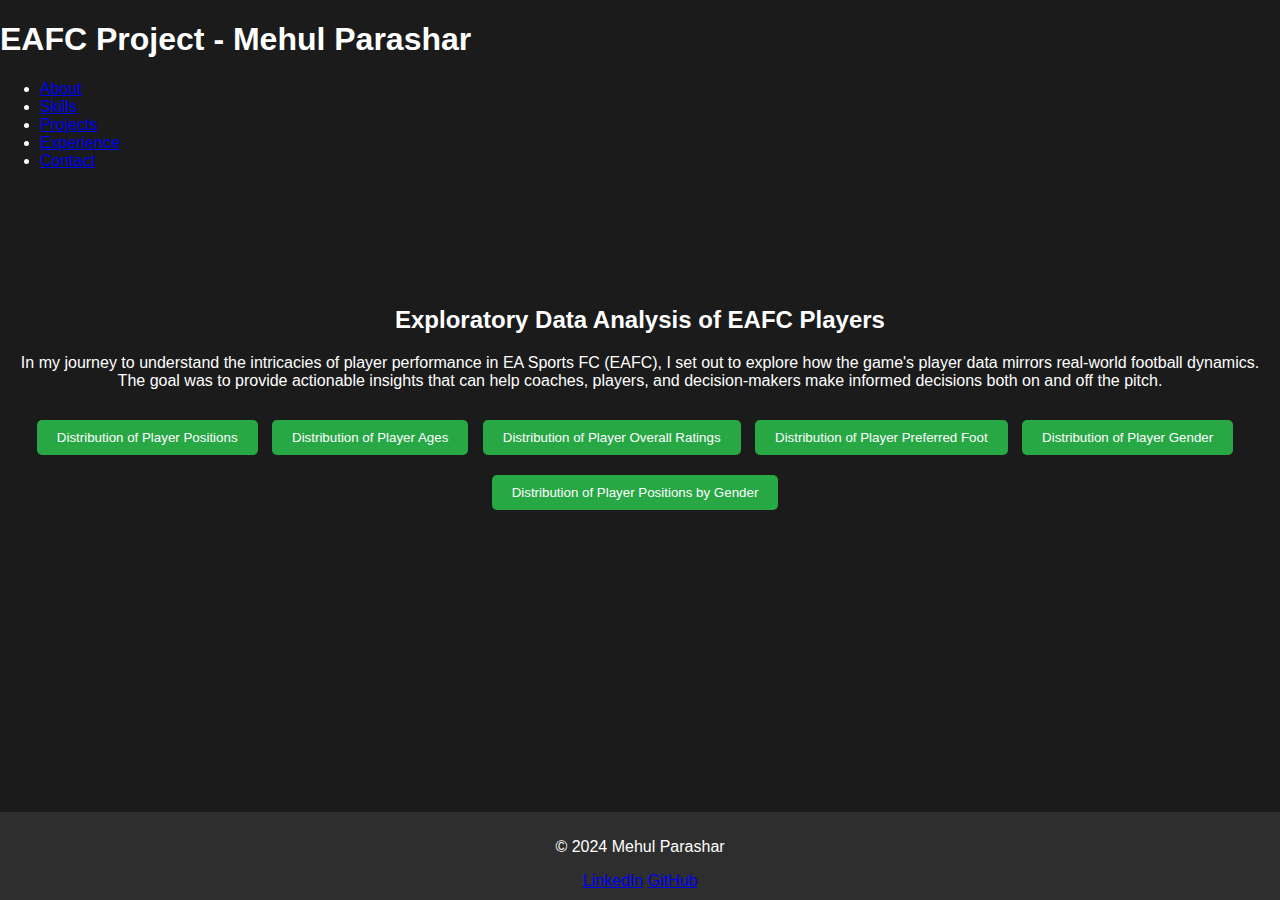
<file: eafc.html>
<!DOCTYPE html>
<html lang="en">
<head>
    <meta charset="UTF-8">
    <meta name="viewport" content="width=device-width, initial-scale=1.0">
    <title>EAFC Project - Mehul Parashar</title>
    <link rel="stylesheet" href="styles.css">
    <script src="https://d3js.org/d3.v7.min.js"></script>
    <style>
        img {
            border-radius: 10px;
        }
        .hidden {
            display: none;
        }
        .visualization {
            margin: 20px 0;
        }
        .buttons {
            margin: 20px 0;
        }
        .button {
            padding: 10px 20px;
            margin: 10px 10px 10px 0; /* Add margin for spacing */
            background-color: #28a745;
            color: white;
            border: none;
            border-radius: 5px;
            cursor: pointer;
        }
        .button:hover {
            background-color: #218838;
        }
        .visualization svg {
            width: 100%;
            height: auto;
        }
        .bar {
            fill: steelblue;
        }
        .bar:hover {
            fill: orange;
        }
        .tooltip {
            position: absolute;
            text-align: center;
            width: 60px;
            height: 28px;
            padding: 2px;
            font: 12px sans-serif;
            background: lightsteelblue;
            border: 0px;
            border-radius: 8px;
            pointer-events: none;
        }
    </style>
</head>
<body>
    <header>
        <div class="container">
            <h1>EAFC Project - Mehul Parashar</h1>
            <nav>
                <ul>
                    <li><a href="index.html#about">About</a></li>
                    <li><a href="index.html#skills">Skills</a></li>
                    <li><a href="index.html#projects">Projects</a></li>
                    <li><a href="index.html#experience">Experience</a></li>
                    <li><a href="index.html#contact">Contact</a></li>
                </ul>
            </nav>
        </div>
    </header>
    <section id="eafc">
        <div class="container">
            <h2>Exploratory Data Analysis of EAFC Players</h2>
            <p>In my journey to understand the intricacies of player performance in EA Sports FC (EAFC), I set out to explore how the game's player data mirrors real-world football dynamics. The goal was to provide actionable insights that can help coaches, players, and decision-makers make informed decisions both on and off the pitch.</p>

            <div class="buttons">
                <button class="button" onclick="showVisualization('positions')">Distribution of Player Positions</button>
                <button class="button" onclick="showVisualization('ages')">Distribution of Player Ages</button>
                <button class="button" onclick="showVisualization('overallRatings')">Distribution of Player Overall Ratings</button>
                <button class="button" onclick="showVisualization('preferredFoot')">Distribution of Player Preferred Foot</button>
                <button class="button" onclick="showVisualization('gender')">Distribution of Player Gender</button>
                <button class="button" onclick="showVisualization('positionsByGender')">Distribution of Player Positions by Gender</button>
            </div>

                       <div id="positions" class="visualization hidden">
                <h3>Distribution of Player Positions</h3>
                <div id="chart-positions"></div>
                <!-- D3.js code for Player Positions -->
                <script>
                    // Set dimensions and margins
                    const marginPositions = {top: 20, right: 30, bottom: 40, left: 40},
                          widthPositions = 800 - marginPositions.left - marginPositions.right,
                          heightPositions = 500 - marginPositions.top - marginPositions.bottom;

                    // Append SVG element
                    const svgPositions = d3.select("#chart-positions")
                                           .append("svg")
                                           .attr("width", widthPositions + marginPositions.left + marginPositions.right)
                                           .attr("height", heightPositions + marginPositions.top + marginPositions.bottom)
                                           .append("g")
                                           .attr("transform", `translate(${marginPositions.left},${marginPositions.top})`);

                    // Tooltip
                    const tooltipPositions = d3.select("body").append("div")
                                               .attr("class", "tooltip")
                                               .style("opacity", 0);

                    // Load data
                    d3.csv("all_players.csv").then(data => {
                        // Process data
                        const positionCounts = d3.rollup(data, v => v.length, d => d.Position);
                        const positions = Array.from(positionCounts.keys()).sort();
                        const counts = positions.map(position => positionCounts.get(position));

                        // X axis
                        const xPositions = d3.scaleBand()
                                             .domain(positions)
                                             .range([0, widthPositions])
                                             .padding(0.1);
                        svgPositions.append("g")
                                    .attr("transform", `translate(0,${heightPositions})`)
                                    .call(d3.axisBottom(xPositions))
                                    .selectAll("text")
                                    .attr("transform", "rotate(-45)")
                                    .style("text-anchor", "end");

                        // Y axis
                        const yPositions = d3.scaleLinear()
                                             .domain([0, d3.max(counts)])
                                             .nice()
                                             .range([heightPositions, 0]);
                        svgPositions.append("g")
                                    .call(d3.axisLeft(yPositions));

                        // Bars
                        svgPositions.selectAll(".bar")
                                    .data(counts)
                                    .enter()
                                    .append("rect")
                                    .attr("class", "bar")
                                    .attr("x", (d, i) => xPositions(positions[i]))
                                    .attr("y", d => yPositions(d))
                                    .attr("width", xPositions.bandwidth())
                                    .attr("height", d => heightPositions - yPositions(d))
                                    .on("mouseover", (event, d) => {
                                        tooltipPositions.transition()
                                                        .duration(200)
                                                        .style("opacity", .9);
                                        tooltipPositions.html(`Count: ${d}`)
                                                        .style("left", (event.pageX + 5) + "px")
                                                        .style("top", (event.pageY - 28) + "px");
                                    })
                                    .on("mouseout", (d) => {
                                        tooltipPositions.transition()
                                                        .duration(500)
                                                        .style("opacity", 0);
                                    });

                        // Add axis labels
                        svgPositions.append("text")
                                    .attr("class", "axis-label")
                                    .attr("x", widthPositions / 2)
                                    .attr("y", heightPositions + marginPositions.bottom)
                                    .attr("text-anchor", "middle")
                                    .text("Position");

                        svgPositions.append("text")
                                    .attr("class", "axis-label")
                                    .attr("x", -heightPositions / 2)
                                    .attr("y", -marginPositions.left + 10)
                                    .attr("text-anchor", "middle")
                                    .attr("transform", "rotate(-90)")
                                    .text("Count");
                    }).catch(error => {
                        console.error('Error loading the CSV data: ', error);
                    });
                </script>
            </div>


            <div id="ages" class="visualization hidden">
                <h3>Distribution of Player Ages</h3>
                <div id="chart-ages"></div>
                <!-- D3.js code for Player Ages -->
                <script>
                    // Set dimensions and margins
                    const marginAges = {top: 20, right: 30, bottom: 40, left: 40},
                          widthAges = 800 - marginAges.left - marginAges.right,
                          heightAges = 500 - marginAges.top - marginAges.bottom;

                    // Append SVG element
                    const svgAges = d3.select("#chart-ages")
                                      .append("svg")
                                      .attr("width", widthAges + marginAges.left + marginAges.right)
                                      .attr("height", heightAges + marginAges.top + marginAges.bottom)
                                      .append("g")
                                      .attr("transform", `translate(${marginAges.left},${marginAges.top})`);

                    // Tooltip
                    const tooltip = d3.select("body").append("div")
                                      .attr("class", "tooltip")
                                      .style("opacity", 0);

                    // Load data
                    d3.csv("all_players.csv").then(data => {
                        console.log(data); // Log data to ensure it's loaded correctly

                        // Process data
                        const ageCounts = d3.rollup(data, v => v.length, d => d.Age);
                        const ages = Array.from(ageCounts.keys()).sort((a, b) => a - b);
                        const counts = ages.map(age => ageCounts.get(age));

                        console.log(ageCounts); // Log processed data to ensure correct processing

                        // X axis
                        const xAges = d3.scaleBand()
                                        .domain(ages)
                                        .range([0, widthAges])
                                        .padding(0.1);
                        svgAges.append("g")
                               .attr("transform", `translate(0,${heightAges})`)
                               .call(d3.axisBottom(xAges))
                               .selectAll("text")
                               .attr("transform", "rotate(-45)")
                               .style("text-anchor", "end");

                        // Y axis
                        const yAges = d3.scaleLinear()
                                        .domain([0, d3.max(counts)])
                                        .nice()
                                        .range([heightAges, 0]);
                        svgAges.append("g")
                               .call(d3.axisLeft(yAges));

                        // Bars
                        svgAges.selectAll(".bar")
                               .data(counts)
                               .enter()
                               .append("rect")
                               .attr("class", "bar")
                               .attr("x", (d, i) => xAges(ages[i]))
                               .attr("y", d => yAges(d))
                               .attr("width", xAges.bandwidth())
                               .attr("height", d => heightAges - yAges(d))
                               .on("mouseover", (event, d) => {
                                   tooltip.transition()
                                          .duration(200)
                                          .style("opacity", .9);
                                   tooltip.html(`Count: ${d}`)
                                          .style("left", (event.pageX + 5) + "px")
                                          .style("top", (event.pageY - 28) + "px");
                               })
                               .on("mouseout", (d) => {
                                   tooltip.transition()
                                          .duration(500)
                                          .style("opacity", 0);
                               });

                        // Add axis labels
                        svgAges.append("text")
                               .attr("class", "axis-label")
                               .attr("x", widthAges / 2)
                               .attr("y", heightAges + marginAges.bottom)
                               .attr("text-anchor", "middle")
                               .text("Age");

                        svgAges.append("text")
                               .attr("class", "axis-label")
                               .attr("x", -heightAges / 2)
                               .attr("y", -marginAges.left + 10)
                               .attr("text-anchor", "middle")
                               .attr("transform", "rotate(-90)")
                               .text("Count");
                    }).catch(error => {
                        console.error('Error loading the CSV data: ', error);
                    });
                </script>
            </div>

                        <div id="overallRatings" class="visualization hidden">
                <h3>Distribution of Player Overall Ratings</h3>
                <div id="chart-overallRatings"></div>
                <!-- D3.js code for Player Overall Ratings -->
                <script>
                    // Set dimensions and margins
                    const marginOverallRatings = {top: 20, right: 30, bottom: 40, left: 40},
                          widthOverallRatings = 800 - marginOverallRatings.left - marginOverallRatings.right,
                          heightOverallRatings = 500 - marginOverallRatings.top - marginOverallRatings.bottom;

                    // Append SVG element
                    const svgOverallRatings = d3.select("#chart-overallRatings")
                                                .append("svg")
                                                .attr("width", widthOverallRatings + marginOverallRatings.left + marginOverallRatings.right)
                                                .attr("height", heightOverallRatings + marginOverallRatings.top + marginOverallRatings.bottom)
                                                .append("g")
                                                .attr("transform", `translate(${marginOverallRatings.left},${marginOverallRatings.top})`);

                    // Tooltip
                    const tooltipOverallRatings = d3.select("body").append("div")
                                                    .attr("class", "tooltip")
                                                    .style("opacity", 0);

                    // Load data
                    d3.csv("all_players.csv").then(data => {
                        // Process data
                        const overallRatingCounts = d3.rollup(data, v => v.length, d => d.Overall);
                        const overallRatings = Array.from(overallRatingCounts.keys()).sort((a, b) => a - b);
                        const counts = overallRatings.map(rating => overallRatingCounts.get(rating));

                        // X axis
                        const xOverallRatings = d3.scaleBand()
                                                  .domain(overallRatings)
                                                  .range([0, widthOverallRatings])
                                                  .padding(0.1);
                        svgOverallRatings.append("g")
                                         .attr("transform", `translate(0,${heightOverallRatings})`)
                                         .call(d3.axisBottom(xOverallRatings))
                                         .selectAll("text")
                                         .attr("transform", "rotate(-45)")
                                         .style("text-anchor", "end");

                        // Y axis
                        const yOverallRatings = d3.scaleLinear()
                                                  .domain([0, d3.max(counts)])
                                                  .nice()
                                                  .range([heightOverallRatings, 0]);
                        svgOverallRatings.append("g")
                                         .call(d3.axisLeft(yOverallRatings));

                        // Bars
                        svgOverallRatings.selectAll(".bar")
                                         .data(counts)
                                         .enter()
                                         .append("rect")
                                         .attr("class", "bar")
                                         .attr("x", (d, i) => xOverallRatings(overallRatings[i]))
                                         .attr("y", d => yOverallRatings(d))
                                         .attr("width", xOverallRatings.bandwidth())
                                         .attr("height", d => heightOverallRatings - yOverallRatings(d))
                                         .on("mouseover", (event, d) => {
                                             tooltipOverallRatings.transition()
                                                                  .duration(200)
                                                                  .style("opacity", .9);
                                             tooltipOverallRatings.html(`Count: ${d}`)
                                                                  .style("left", (event.pageX + 5) + "px")
                                                                  .style("top", (event.pageY - 28) + "px");
                                         })
                                         .on("mouseout", (d) => {
                                             tooltipOverallRatings.transition()
                                                                  .duration(500)
                                                                  .style("opacity", 0);
                                         });

                        // Add axis labels
                        svgOverallRatings.append("text")
                                         .attr("class", "axis-label")
                                         .attr("x", widthOverallRatings / 2)
                                         .attr("y", heightOverallRatings + marginOverallRatings.bottom)
                                         .attr("text-anchor", "middle")
                                         .text("Overall Rating");

                        svgOverallRatings.append("text")
                                         .attr("class", "axis-label")
                                         .attr("x", -heightOverallRatings / 2)
                                         .attr("y", -marginOverallRatings.left + 10)
                                         .attr("text-anchor", "middle")
                                         .attr("transform", "rotate(-90)")
                                         .text("Count");
                    }).catch(error => {
                        console.error('Error loading the CSV data: ', error);
                    });
                </script>
            </div>


                       <div id="preferredFoot" class="visualization hidden">
                <h3>Distribution of Player Preferred Foot</h3>
                <div id="chart-preferredFoot"></div>
                <!-- D3.js code for Player Preferred Foot -->
                <script>
                    // Set dimensions and margins
                    const marginPreferredFoot = {top: 20, right: 30, bottom: 40, left: 40},
                          widthPreferredFoot = 800 - marginPreferredFoot.left - marginPreferredFoot.right,
                          heightPreferredFoot = 500 - marginPreferredFoot.top - marginPreferredFoot.bottom;

                    // Append SVG element
                    const svgPreferredFoot = d3.select("#chart-preferredFoot")
                                               .append("svg")
                                               .attr("width", widthPreferredFoot + marginPreferredFoot.left + marginPreferredFoot.right)
                                               .attr("height", heightPreferredFoot + marginPreferredFoot.top + marginPreferredFoot.bottom)
                                               .append("g")
                                               .attr("transform", `translate(${marginPreferredFoot.left},${marginPreferredFoot.top})`);

                    // Tooltip
                    const tooltipPreferredFoot = d3.select("body").append("div")
                                                   .attr("class", "tooltip")
                                                   .style("opacity", 0);

                    // Load data
                    d3.csv("all_players.csv").then(data => {
                        // Process data
                        const preferredFootCounts = d3.rollup(data, v => v.length, d => d.PreferredFoot);
                        const preferredFoots = Array.from(preferredFootCounts.keys()).sort();
                        const counts = preferredFoots.map(foot => preferredFootCounts.get(foot));

                        // X axis
                        const xPreferredFoot = d3.scaleBand()
                                                 .domain(preferredFoots)
                                                 .range([0, widthPreferredFoot])
                                                 .padding(0.1);
                        svgPreferredFoot.append("g")
                                        .attr("transform", `translate(0,${heightPreferredFoot})`)
                                        .call(d3.axisBottom(xPreferredFoot));

                        // Y axis
                        const yPreferredFoot = d3.scaleLinear()
                                                 .domain([0, d3.max(counts)])
                                                 .nice()
                                                 .range([heightPreferredFoot, 0]);
                        svgPreferredFoot.append("g")
                                        .call(d3.axisLeft(yPreferredFoot));

                        // Bars
                        svgPreferredFoot.selectAll(".bar")
                                        .data(counts)
                                        .enter()
                                        .append("rect")
                                        .attr("class", "bar")
                                        .attr("x", (d, i) => xPreferredFoot(preferredFoots[i]))
                                        .attr("y", d => yPreferredFoot(d))
                                        .attr("width", xPreferredFoot.bandwidth())
                                        .attr("height", d => heightPreferredFoot - yPreferredFoot(d))
                                        .on("mouseover", (event, d) => {
                                            tooltipPreferredFoot.transition()
                                                                .duration(200)
                                                                .style("opacity", .9);
                                            tooltipPreferredFoot.html(`Count: ${d}`)
                                                                .style("left", (event.pageX + 5) + "px")
                                                                .style("top", (event.pageY - 28) + "px");
                                        })
                                        .on("mouseout", (d) => {
                                            tooltipPreferredFoot.transition()
                                                                .duration(500)
                                                                .style("opacity", 0);
                                        });

                        // Add axis labels
                        svgPreferredFoot.append("text")
                                        .attr("class", "axis-label")
                                        .attr("x", widthPreferredFoot / 2)
                                        .attr("y", heightPreferredFoot + marginPreferredFoot.bottom)
                                        .attr("text-anchor", "middle")
                                        .text("Preferred Foot");

                        svgPreferredFoot.append("text")
                                        .attr("class", "axis-label")
                                        .attr("x", -heightPreferredFoot / 2)
                                        .attr("y", -marginPreferredFoot.left + 10)
                                        .attr("text-anchor", "middle")
                                        .attr("transform", "rotate(-90)")
                                        .text("Count");
                    }).catch(error => {
                        console.error('Error loading the CSV data: ', error);
                    });
                </script>
            </div>


                       <div id="gender" class="visualization hidden">
                <h3>Distribution of Player Gender</h3>
                <div id="chart-gender"></div>
                <!-- D3.js code for Player Gender -->
                <script>
                    // Set dimensions and margins
                    const marginGender = {top: 20, right: 30, bottom: 40, left: 40},
                          widthGender = 800 - marginGender.left - marginGender.right,
                          heightGender = 500 - marginGender.top - marginGender.bottom;

                    // Append SVG element
                    const svgGender = d3.select("#chart-gender")
                                        .append("svg")
                                        .attr("width", widthGender + marginGender.left + marginGender.right)
                                        .attr("height", heightGender + marginGender.top + marginGender.bottom)
                                        .append("g")
                                        .attr("transform", `translate(${marginGender.left},${marginGender.top})`);

                    // Tooltip
                    const tooltipGender = d3.select("body").append("div")
                                            .attr("class", "tooltip")
                                            .style("opacity", 0);

                    // Load data
                    d3.csv("all_players.csv").then(data => {
                        // Process data
                        const genderCounts = d3.rollup(data, v => v.length, d => d.Gender);
                        const genders = Array.from(genderCounts.keys()).sort();
                        const counts = genders.map(gender => genderCounts.get(gender));

                        // X axis
                        const xGender = d3.scaleBand()
                                          .domain(genders)
                                          .range([0, widthGender])
                                          .padding(0.1);
                        svgGender.append("g")
                                 .attr("transform", `translate(0,${heightGender})`)
                                 .call(d3.axisBottom(xGender));

                        // Y axis
                        const yGender = d3.scaleLinear()
                                          .domain([0, d3.max(counts)])
                                          .nice()
                                          .range([heightGender, 0]);
                        svgGender.append("g")
                                 .call(d3.axisLeft(yGender));

                        // Bars
                        svgGender.selectAll(".bar")
                                 .data(counts)
                                 .enter()
                                 .append("rect")
                                 .attr("class", "bar")
                                 .attr("x", (d, i) => xGender(genders[i]))
                                 .attr("y", d => yGender(d))
                                 .attr("width", xGender.bandwidth())
                                 .attr("height", d => heightGender - yGender(d))
                                 .on("mouseover", (event, d) => {
                                     tooltipGender.transition()
                                                  .duration(200)
                                                  .style("opacity", .9);
                                     tooltipGender.html(`Count: ${d}`)
                                                  .style("left", (event.pageX + 5) + "px")
                                                  .style("top", (event.pageY - 28) + "px");
                                 })
                                 .on("mouseout", (d) => {
                                     tooltipGender.transition()
                                                  .duration(500)
                                                  .style("opacity", 0);
                                 });

                        // Add axis labels
                        svgGender.append("text")
                                 .attr("class", "axis-label")
                                 .attr("x", widthGender / 2)
                                 .attr("y", heightGender + marginGender.bottom)
                                 .attr("text-anchor", "middle")
                                 .text("Gender");

                        svgGender.append("text")
                                 .attr("class", "axis-label")
                                 .attr("x", -heightGender / 2)
                                 .attr("y", -marginGender.left + 10)
                                 .attr("text-anchor", "middle")
                                 .attr("transform", "rotate(-90)")
                                 .text("Count");
                    }).catch(error => {
                        console.error('Error loading the CSV data: ', error);
                    });
                </script>
            </div>


   <div id="positionsByGender" class="visualization hidden">
    <h3>Distribution of Player Positions by Gender</h3>
    <div id="chart-positionsByGender"></div>
    <!-- D3.js code for Player Positions by Gender -->
    <script>
        // Set dimensions and margins
        const marginPositionsByGender = {top: 20, right: 30, bottom: 100, left: 40},
              widthPositionsByGender = 800 - marginPositionsByGender.left - marginPositionsByGender.right,
              heightPositionsByGender = 500 - marginPositionsByGender.top - marginPositionsByGender.bottom;

        // Append SVG element
        const svgPositionsByGender = d3.select("#chart-positionsByGender")
                                       .append("svg")
                                       .attr("width", widthPositionsByGender + marginPositionsByGender.left + marginPositionsByGender.right)
                                       .attr("height", heightPositionsByGender + marginPositionsByGender.top + marginPositionsByGender.bottom)
                                       .append("g")
                                       .attr("transform", `translate(${marginPositionsByGender.left},${marginPositionsByGender.top})`);

        // Tooltip
        const tooltipPositionsByGender = d3.select("body").append("div")
                                           .attr("class", "tooltip")
                                           .style("opacity", 0);

        // Load data
        d3.csv("all_players.csv").then(data => {
            // Process data
            const nestedData = d3.groups(data, d => d.Position, d => d.Gender).map(group => {
                return {
                    position: group[0],
                    genders: group[1].map(genderGroup => {
                        return {
                            gender: genderGroup[0],
                            count: genderGroup[1].length
                        };
                    })
                };
            });

            const genders = Array.from(new Set(data.map(d => d.Gender)));
            const positions = Array.from(new Set(data.map(d => d.Position)));

            // X axis
            const x0 = d3.scaleBand()
                         .domain(positions)
                         .rangeRound([0, widthPositionsByGender])
                         .paddingInner(0.1);
            const x1 = d3.scaleBand()
                         .domain(genders)
                         .rangeRound([0, x0.bandwidth()])
                         .padding(0.05);

            svgPositionsByGender.append("g")
                                .attr("transform", `translate(0,${heightPositionsByGender})`)
                                .call(d3.axisBottom(x0).tickSize(0))
                                .selectAll("text")
                                .attr("transform", "rotate(-45)")
                                .style("text-anchor", "end");

            // Y axis
            const yPositionsByGender = d3.scaleLinear()
                                         .domain([0, d3.max(nestedData, d => d3.max(d.genders, g => g.count))])
                                         .nice()
                                         .range([heightPositionsByGender, 0]);
            svgPositionsByGender.append("g")
                                .call(d3.axisLeft(yPositionsByGender));

            // Bars
            svgPositionsByGender.append("g")
                                .selectAll("g")
                                .data(nestedData)
                                .enter()
                                .append("g")
                                .attr("transform", d => `translate(${x0(d.position)},0)`)
                                .selectAll("rect")
                                .data(d => d.genders)
                                .enter()
                                .append("rect")
                                .attr("x", d => x1(d.gender))
                                .attr("y", d => yPositionsByGender(d.count))
                                .attr("width", x1.bandwidth())
                                .attr("height", d => heightPositionsByGender - yPositionsByGender(d.count))
                                .attr("fill", d => d.gender === "Male" ? "steelblue" : "pink")
                                .on("mouseover", (event, d) => {
                                    tooltipPositionsByGender.transition()
                                                            .duration(200)
                                                            .style("opacity", .9);
                                    tooltipPositionsByGender.html(`Count: ${d.count}`)
                                                            .style("left", (event.pageX + 5) + "px")
                                                            .style("top", (event.pageY - 28) + "px");
                                })
                                .on("mouseout", (d) => {
                                    tooltipPositionsByGender.transition()
                                                            .duration(500)
                                                            .style("opacity", 0);
                                });

            // Add axis labels
            svgPositionsByGender.append("text")
                                .attr("class", "axis-label")
                                .attr("x", widthPositionsByGender / 2)
                                .attr("y", heightPositionsByGender + marginPositionsByGender.bottom - 10)
                                .attr("text-anchor", "middle")
                                .text("Position");

            svgPositionsByGender.append("text")
                                .attr("class", "axis-label")
                                .attr("x", -heightPositionsByGender / 2)
                                .attr("y", -marginPositionsByGender.left + 10)
                                .attr("text-anchor", "middle")
                                .attr("transform", "rotate(-90)")
                                .text("Count");

            // Legend
            const legend = svgPositionsByGender.append("g")
                                               .attr("transform", `translate(${widthPositionsByGender - 60}, 10)`);

            legend.append("rect")
                  .attr("x", 0)
                  .attr("y", 0)
                  .attr("width", 20)
                  .attr("height", 20)
                  .attr("fill", "steelblue");

            legend.append("text")
                  .attr("x", 25)
                  .attr("y", 15)
                  .text("Male");

            legend.append("rect")
                  .attr("x", 0)
                  .attr("y", 30)
                  .attr("width", 20)
                  .attr("height", 20)
                  .attr("fill", "pink");

            legend.append("text")
                  .attr("x", 25)
                  .attr("y", 45)
                  .text("Female");
        }).catch(error => {
            console.error('Error loading the CSV data: ', error);
        });
    </script>
</div>


        </div>
    </section>
    <footer>
        <div class="container">
            <p>&copy; 2024 Mehul Parashar</p>
            <div class="social">
                <a href="https://www.linkedin.com/in/mehul-parashar/" target="_blank">LinkedIn</a>
                <a href="https://github.com/MehParashar" target="_blank">GitHub</a>
            </div>
        </div>
    </footer>

    <script>
        function showVisualization(id) {
            const visualizations = document.querySelectorAll('.visualization');
            visualizations.forEach(visualization => {
                visualization.classList.add('hidden');
            });
            document.getElementById(id).classList.remove('hidden');
        }
    </script>
</body>
</html>
</file>
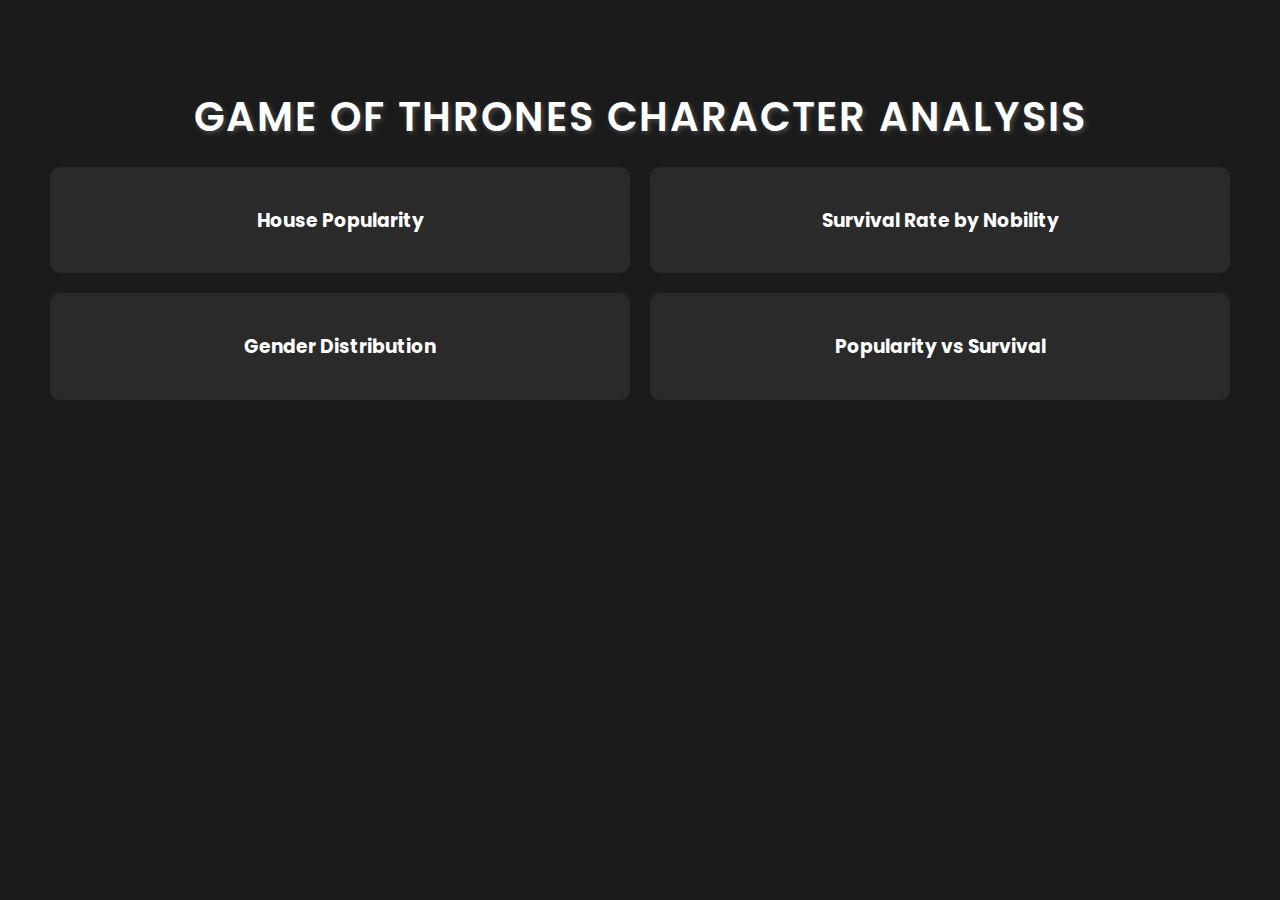
<file: GOT.html>
<!DOCTYPE html>
<html lang="en">
<head>
  <meta charset="UTF-8" />
  <meta name="viewport" content="width=device-width, initial-scale=1.0" />
  <title>Game of Thrones Data Analysis</title>
  <script src="https://d3js.org/d3.v7.min.js"></script>
  <link href="https://fonts.googleapis.com/css2?family=Poppins:wght@300;400;500;600;700&display=swap" rel="stylesheet">
  <style>
    body {
      background-color: #1b1b1b;
      color: #fff;
      font-family: 'Poppins', sans-serif;
      margin: 0;
      padding: 0;
      text-align: center;
    }
    .container {
      max-width: 1200px;
      margin: 40px auto;
      padding: 20px;
    }
    h1 {
      font-size: 2.5em;
      margin-bottom: 20px;
      text-transform: uppercase;
      letter-spacing: 2px;
      font-weight: 600;
      text-shadow: 2px 2px 5px rgba(255, 255, 255, 0.2);
    }
    .chart-container {
      display: flex;
      flex-wrap: wrap;
      justify-content: center;
      gap: 20px;
    }
    .chart {
      background: #2a2a2a;
      border-radius: 10px;
      padding: 20px;
      width: 45%;
      min-width: 450px;
      transition: transform 0.3s ease-in-out;
    }
    .chart:hover {
      transform: scale(1.05);
      box-shadow: 0 0 15px rgba(255, 255, 255, 0.3);
    }
    .tooltip {
      position: absolute;
      background: rgba(0, 0, 0, 0.8);
      color: #fff;
      padding: 8px;
      border-radius: 5px;
      display: none;
      font-size: 14px;
      pointer-events: none;
    }
  </style>
</head>
<body>
  <div class="container">
    <h1>Game of Thrones Character Analysis</h1>
    <div class="chart-container">
      <div class="chart" id="house-popularity"><h3>House Popularity</h3></div>
      <div class="chart" id="survival-rate"><h3>Survival Rate by Nobility</h3></div>
      <div class="chart" id="gender-distribution"><h3>Gender Distribution</h3></div>
      <div class="chart" id="popularity-survival"><h3>Popularity vs Survival</h3></div>
    </div>
  </div>

  <script>
    const tooltip = d3.select("body").append("div").attr("class", "tooltip");
    
    d3.csv("https://mehparashar.github.io/game_of_thrones_test.csv").then(data => {
      // Gender Distribution Chart
      const genderCounts = d3.rollup(data, v => v.length, d => d.male);
      const genderData = [
        { gender: "Male", count: genderCounts.get(1) || 0, color: "#3498db" },
        { gender: "Female", count: genderCounts.get(0) || 0, color: "#e74c3c" }
      ];
      
      const width = 400, height = 400, radius = Math.min(width, height) / 2;
      const svgGender = d3.select("#gender-distribution").append("svg")
                          .attr("width", width)
                          .attr("height", height)
                          .append("g")
                          .attr("transform", `translate(${width / 2},${height / 2})`);
      
      const pie = d3.pie().value(d => d.count);
      const arc = d3.arc().innerRadius(50).outerRadius(radius);
      
      svgGender.selectAll("path")
               .data(pie(genderData))
               .enter().append("path")
               .attr("d", arc)
               .attr("fill", d => d.data.color)
               .on("mouseover", (event, d) => {
                 tooltip.style("display", "block").html(`${d.data.gender}: ${d.data.count}`)
                        .style("left", (event.pageX + 5) + "px")
                        .style("top", (event.pageY - 30) + "px");
               })
               .on("mouseout", () => tooltip.style("display", "none"));

      // Fun GOT Fact Display
      const facts = [
        "House Stark had the highest number of notable deaths.",
        "The most popular character in terms of survival is Tyrion Lannister.",
        "Only a small percentage of noble characters survived to the end.",
        "House Targaryen had the most references in the books.",
        "Jon Snow and Daenerys Targaryen were among the most-discussed characters."
      ];
      
      setInterval(() => {
        const randomFact = facts[Math.floor(Math.random() * facts.length)];
        d3.select(".container").append("p").text(randomFact)
          .style("opacity", 0)
          .transition()
          .duration(1000)
          .style("opacity", 1);
      }, 5000);
    });
  </script>
</body>
</html>
</file>
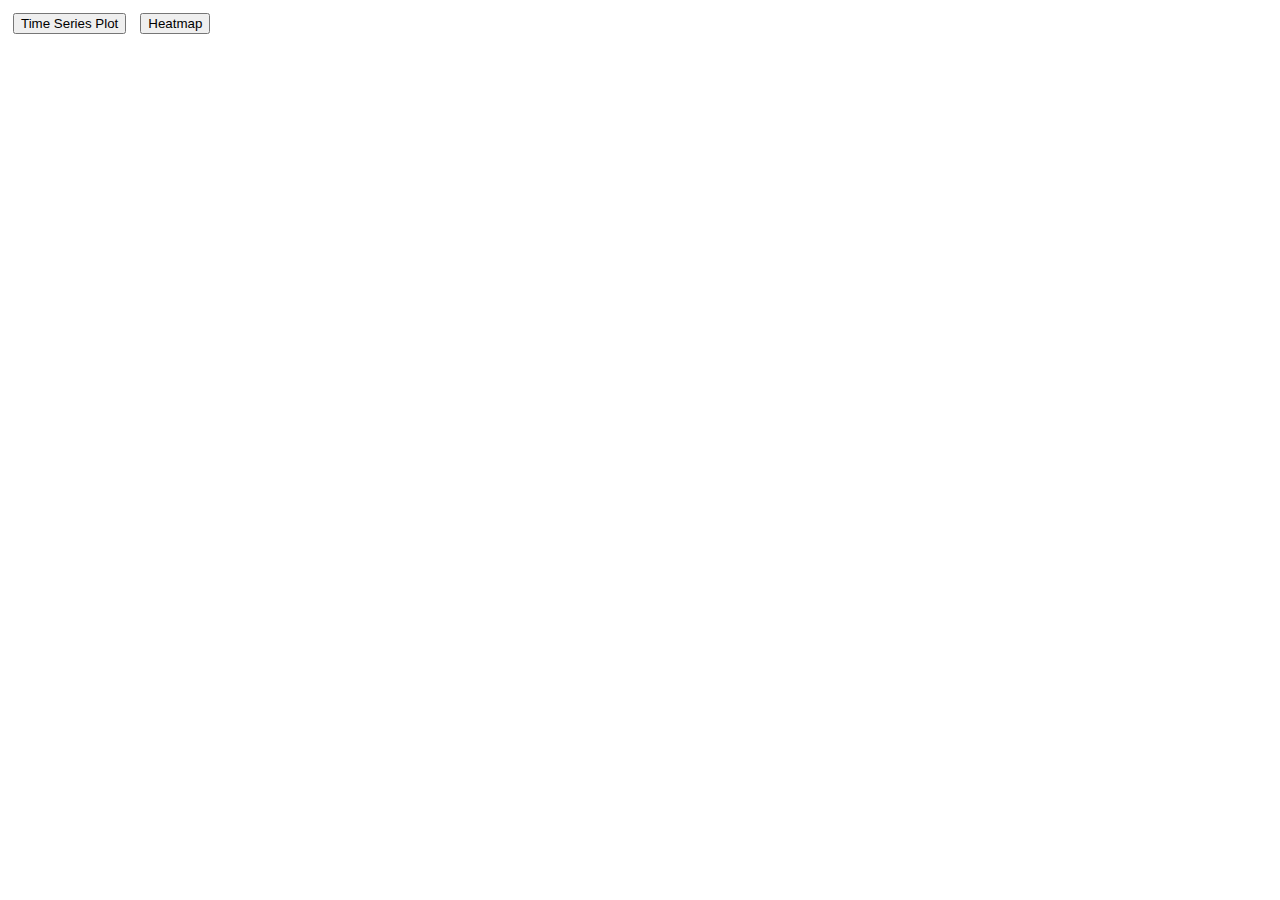
<file: IMPD.html>
<!DOCTYPE html>
<html>
<head>
    <title>D3.js EDA</title>
    <script src="https://d3js.org/d3.v6.min.js"></script>
    <style>
        .hidden { display: none; }
        .button { margin: 5px; }
        .tooltip {
            position: absolute;
            text-align: center;
            padding: 6px;
            font: 12px sans-serif;
            background: lightsteelblue;
            border: 0;
            border-radius: 8px;
            pointer-events: none;
        }
    </style>
</head>
<body>
    <button class="button" onclick="showVisualization('timeSeries')">Time Series Plot</button>
    <button class="button" onclick="showVisualization('heatmap')">Heatmap</button>
    
    <div id="timeSeries" class="hidden"></div>
    <div id="heatmap" class="hidden"></div>

    <script>
        function showVisualization(id) {
            document.querySelectorAll('.hidden').forEach(div => div.style.display = 'none');
            document.getElementById(id).style.display = 'block';
        }

        Promise.all([
            d3.csv('IMPD_UCR_2019_Data.csv'),
            d3.csv('IMPD_UCR_2020_Data.csv'),
            d3.csv('IMPD_UCR_2021_Data.csv'),
            d3.json('Indy_Neighborhoods.geojson'),
            d3.json('Indy_Racial_Equity_Score_By_Tract.geojson')
        ]).then(function(files) {
            const data2019 = files[0];
            const data2020 = files[1];
            const data2021 = files[2];
            const neighborhoodsGeoJSON = files[3];
            const equityScoreGeoJSON = files[4];

            createTimeSeriesPlot(data2019, data2020, data2021);
            createHeatmap(neighborhoodsGeoJSON, equityScoreGeoJSON);
        });

        function createTimeSeriesPlot(data2019, data2020, data2021) {
            const data = data2019.concat(data2020, data2021);

            // Process data to get crime counts per month
            const parseDate = d3.timeParse("%Y-%m-%d");
            data.forEach(d => d.Date = parseDate(d.Date));

            const nestedData = d3.nest()
                .key(d => d3.timeMonth(d.Date))
                .rollup(v => v.length)
                .entries(data)
                .map(d => ({ date: new Date(d.key), count: d.value }));

            const svg = d3.select("#timeSeries").append("svg")
                .attr("width", 960)
                .attr("height", 500);

            const margin = { top: 20, right: 30, bottom: 40, left: 50 },
                  width = +svg.attr("width") - margin.left - margin.right,
                  height = +svg.attr("height") - margin.top - margin.bottom;

            const g = svg.append("g").attr("transform", `translate(${margin.left},${margin.top})`);

            const x = d3.scaleTime().range([0, width]);
            const y = d3.scaleLinear().range([height, 0]);

            const line = d3.line()
                .x(d => x(d.date))
                .y(d => y(d.count));

            x.domain(d3.extent(nestedData, d => d.date));
            y.domain([0, d3.max(nestedData, d => d.count)]);

            g.append("g")
                .attr("class", "x axis")
                .attr("transform", `translate(0,${height})`)
                .call(d3.axisBottom(x).ticks(d3.timeMonth.every(1)));

            g.append("g")
                .attr("class", "y axis")
                .call(d3.axisLeft(y));

            g.append("path")
                .datum(nestedData)
                .attr("class", "line")
                .attr("d", line)
                .on("mouseover", function(event, d) {
                    d3.select(this).style("stroke", "orange");
                })
                .on("mouseout", function(event, d) {
                    d3.select(this).style("stroke", "steelblue");
                });

            // Adding interaction: Tooltips
            const tooltip = d3.select("body").append("div")
                .attr("class", "tooltip")
                .style("opacity", 0);

            g.selectAll("dot")
                .data(nestedData)
                .enter().append("circle")
                .attr("r", 5)
                .attr("cx", d => x(d.date))
                .attr("cy", d => y(d.count))
                .on("mouseover", function(event, d) {
                    tooltip.transition()
                        .duration(200)
                        .style("opacity", .9);
                    tooltip.html(`Date: ${d.date.toLocaleDateString()}<br>Count: ${d.count}`)
                        .style("left", (event.pageX + 5) + "px")
                        .style("top", (event.pageY - 28) + "px");
                })
                .on("mouseout", function(event, d) {
                    tooltip.transition()
                        .duration(500)
                        .style("opacity", 0);
                });
        }

        function createHeatmap(neighborhoodsGeoJSON, equityScoreGeoJSON) {
            const width = 960;
            const height = 600;

            const svg = d3.select("#heatmap").append("svg")
                .attr("width", width)
                .attr("height", height);

            const projection = d3.geoMercator().fitSize([width, height], neighborhoodsGeoJSON);
            const path = d3.geoPath().projection(projection);

            // Color scale for heatmap
            const color = d3.scaleSequential(d3.interpolateReds)
                .domain([0, d3.max(equityScoreGeoJSON.features, d => d.properties.crime_count)]);

            svg.selectAll("path")
                .data(neighborhoodsGeoJSON.features)
                .enter().append("path")
                .attr("d", path)
                .style("fill", d => {
                    const neighborhood = equityScoreGeoJSON.features.find(e => e.properties.neighborhood === d.properties.neighborhood);
                    return neighborhood ? color(neighborhood.properties.crime_count) : "#ccc";
                })
                .style("stroke", "black")
                .style("stroke-width", 0.5)
                .on("mouseover", function(event, d) {
                    d3.select(this).style("fill", "orange");
                })
                .on("mouseout", function(event, d) {
                    d3.select(this).style("fill", d => {
                        const neighborhood = equityScoreGeoJSON.features.find(e => e.properties.neighborhood === d.properties.neighborhood);
                        return neighborhood ? color(neighborhood.properties.crime_count) : "#ccc";
                    });
                });

            // Adding interaction: Tooltips
            const tooltip = d3.select("body").append("div")
                .attr("class", "tooltip")
                .style("opacity", 0);

            svg.selectAll("path")
                .on("mouseover", function(event, d) {
                    const neighborhood = equityScoreGeoJSON.features.find(e => e.properties.neighborhood === d.properties.neighborhood);
                    tooltip.transition()
                        .duration(200)
                        .style("opacity", .9);
                    tooltip.html(`Neighborhood: ${d.properties.neighborhood}<br>Crime Count: ${neighborhood ? neighborhood.properties.crime_count : 'N/A'}`)
                        .style("left", (event.pageX + 5) + "px")
                        .style("top", (event.pageY - 28) + "px");
                })
                .on("mouseout", function(event, d) {
                    tooltip.transition()
                        .duration(500)
                        .style("opacity", 0);
                });
        }
    </script>
</body>
</html>
</file>
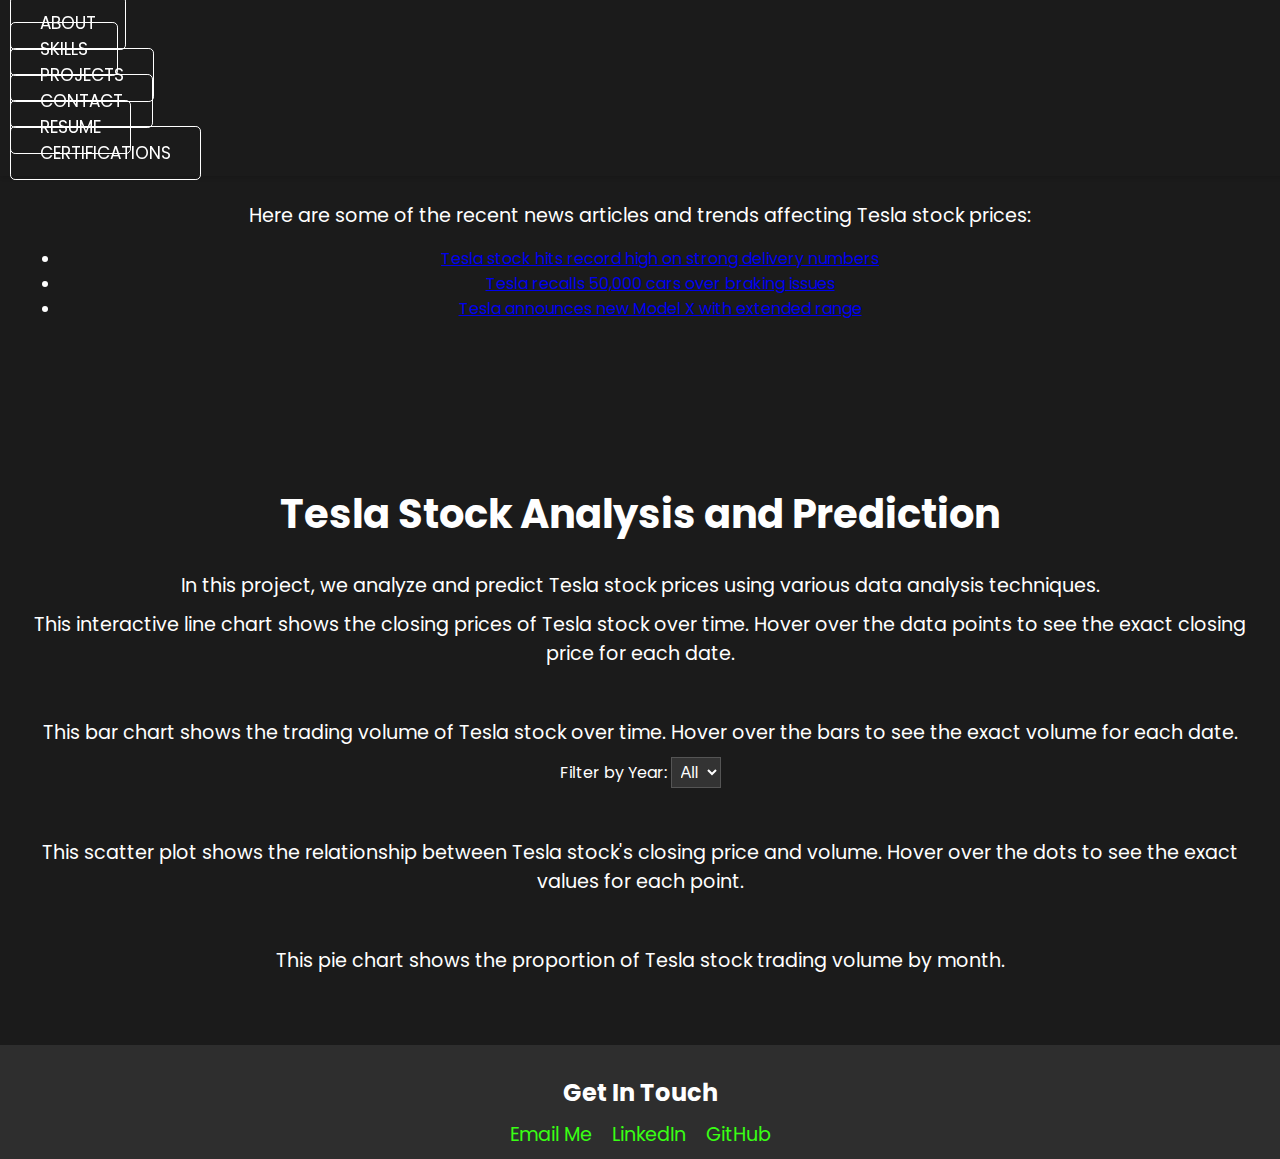
<file: Tesla.html>
<!DOCTYPE html>
<html lang="en">

<head>
    <meta charset="UTF-8">
    <meta name="viewport" content="width=device-width, initial-scale=1.0">
    <title>Tesla Stock Analysis and Prediction</title>
    <link rel="stylesheet" href="styles.css">
    <link rel="stylesheet" href="https://fonts.googleapis.com/css2?family=Poppins:wght@300;400;500;600;700&display=swap">
    <link rel="stylesheet" href="https://cdnjs.cloudflare.com/ajax/libs/animate.css/4.1.1/animate.min.css">
    <!-- Google tag (gtag.js) -->
    <script async src="https://www.googletagmanager.com/gtag/js?id=G-WRR0BBBR6H"></script>
    <script>
        window.dataLayer = window.dataLayer || [];
        function gtag() { dataLayer.push(arguments); }
        gtag('js', new Date());
        gtag('config', 'G-WRR0BBBR6H', { cookie_flags: 'samesite=none;secure' });
    </script>
    <script src="https://d3js.org/d3.v7.min.js"></script>
    <style>
        body {
            background-color: #1b1b1b;
            color: #fff;
            font-family: 'Poppins', sans-serif;
        }

        .tooltip {
            position: absolute;
            text-align: center;
            padding: 6px;
            font: 12px sans-serif;
            background: lightsteelblue;
            border: 0;
            border-radius: 8px;
            pointer-events: none;
            color: black;
        }

        .chart {
            margin-bottom: 50px;
        }

        .header {
            text-align: center;
            margin: 20px 0;
        }

        .header h1 {
            font-size: 2.5em;
        }

        .header h2 {
            font-size: 2em;
        }

        .body {
            text-align: center;
        }

        .body p {
            font-size: 1.2em;
            margin: 10px 0;
        }

        .nav-bar {
            position: fixed;
            top: 0;
            width: 100%;
            background-color: #1b1b1b;
            z-index: 1000;
            padding: 10px 0;
            box-shadow: 0 2px 4px rgba(0, 0, 0, 0.1);
            display: flex;
            justify-content: flex-end;
            gap: 10px;
            padding-right: 20px;
        }

        .option {
            position: relative;
        }

        .option .button {
            --color: #00A97F;
            padding: 0.8em 1.7em;
            background-color: transparent;
            border-radius: .3em;
            position: relative;
            overflow: hidden;
            cursor: pointer;
            transition: .5s;
            font-weight: 400;
            font-size: 17px;
            border: 1px solid;
            text-transform: uppercase;
            color: white;
            z-index: 1;
            text-decoration: none;
        }

        .option .button:hover {
            color: rgb(10, 25, 30);
        }

        .option .button:active {
            filter: brightness(.8);
        }

        footer {
            width: 100%;
            background: rgba(51, 51, 51, 0.8);
            padding: 10px 0;
            text-align: center;
            margin-top: auto;
        }

        .contact-card {
            width: 100%;
            color: #fff;
        }

        .contact-card .header {
            font-size: 1.5em;
            font-weight: 700;
            margin-bottom: 10px;
            color: #fff;
        }

        .contact-card .body {
            display: flex;
            flex-wrap: wrap;
            justify-content: center;
            gap: 20px;
        }

        .contact-link {
            color: #39ff14;
            text-decoration: none;
            font-size: 1.2em;
        }

        .contact-link:hover {
            text-decoration: underline;
        }

        .filters {
            margin-bottom: 20px;
        }

        .filters select {
            background-color: #333;
            color: #fff;
            border: 1px solid #555;
            padding: 5px;
            font-size: 1em;
        }
    </style>
</head>

<body>
    <!-- Navigation Bar -->
    <div class="nav-bar">
        <div class="wrapper">
            <div class="option">
                <a href="index.html#about" class="button">About</a>
            </div>
            <div class="option">
                <a href="index.html#skills" class="button">Skills</a>
            </div>
            <div class="option">
                <a href="index.html#projects" class="button">Projects</a>
            </div>
            <div class="option">
                <a href="index.html#contact" class="button">Contact</a>
            </div>
            <div class="option">
                <a href="https://drive.google.com/file/d/1SrNzZNNRl64euLlu4qUe06ExGVsyY1P9/view?usp=sharing" target="_blank" class="button">Resume</a>
            </div>
            <div class="option">
                <a href="https://www.linkedin.com/in/mehul-parashar/details/certifications/" target="_blank" class="button">Certifications</a>
            </div>
        </div>
    </div>

    <!-- Recent News Section -->
    <section id="tesla-news">
        <div class="container">
            <div class="header">
                <h2>Recent News on Tesla Stock</h2>
            </div>
            <div class="body">
                <p>Here are some of the recent news articles and trends affecting Tesla stock prices:</p>
                <ul>
                    <li><a href="https://www.cnbc.com/2024/06/10/tesla-stock-hits-record-high-on-strong-delivery-numbers.html" target="_blank">Tesla stock hits record high on strong delivery numbers</a></li>
                    <li><a href="https://www.reuters.com/business/autos-transportation/tesla-recalls-50000-cars-over-braking-issues-2024-06-15/" target="_blank">Tesla recalls 50,000 cars over braking issues</a></li>
                    <li><a href="https://www.bloomberg.com/news/articles/2024-06-08/tesla-announces-new-model-x-with-extended-range" target="_blank">Tesla announces new Model X with extended range</a></li>
                </ul>
            </div>
        </div>
    </section>

    <!-- Tesla Stock Analysis Section -->
    <section id="tesla-analysis">
        <div class="container">
            <div class="header">
                <h1>Tesla Stock Analysis and Prediction</h1>
            </div>
            <div class="body">
                <p>In this project, we analyze and predict Tesla stock prices using various data analysis techniques.</p>
                <p>This interactive line chart shows the closing prices of Tesla stock over time. Hover over the data points to see the exact closing price for each date.</p>
                <!-- Line chart -->
                <div id="visualization" class="chart"></div>
                <p>This bar chart shows the trading volume of Tesla stock over time. Hover over the bars to see the exact volume for each date.</p>
                <div class="filters">
                    <label for="year-filter">Filter by Year: </label>
                    <select id="year-filter">
                        <option value="all">All</option>
                    </select>
                </div>
                <!-- Bar chart -->
                <div id="volume-chart" class="chart"></div>
                <p>This scatter plot shows the relationship between Tesla stock's closing price and volume. Hover over the dots to see the exact values for each point.</p>
                <!-- Scatter plot -->
                <div id="scatter-plot" class="chart"></div>
                <!-- Pie chart -->
                <p>This pie chart shows the proportion of Tesla stock trading volume by month.</p>
                <div id="pie-chart" class="chart"></div>
            </div>
        </div>
    </section>

    <!-- Footer Section -->
    <footer id="contact">
        <div class="container contact-card">
            <div class="header">Get In Touch</div>
            <div class="body">
                <a href="mailto:parasharmeh@gmail.com" class="contact-link">Email Me</a>
                <a href="https://www.linkedin.com/in/mehul-parashar/" target="_blank" class="contact-link">LinkedIn</a>
                <a href="https://github.com/MehParashar" target="_blank" class="contact-link">GitHub</a>
            </div>
            </div>
    </footer>
    <script src="script.js"></script>
    <script>
    // Load the dataset
    d3.csv("data/Tesla_Dataset.csv").then(function(data) {
        // Parse the date, close price, and volume
        const parseDate = d3.timeParse("%Y-%m-%d");
        data.forEach(d => {
            d.Date = parseDate(d.Date);
            d.Close = +d.Close;
            d.Volume = +d.Volume;
        });

        // Set dimensions and margins for the graphs
        const margin = { top: 20, right: 30, bottom: 50, left: 60 },
            width = 800 - margin.left - margin.right,
            height = 400 - margin.top - margin.bottom;

        // Line Chart
        const svgLine = d3.select("#visualization")
            .append("svg")
            .attr("width", width + margin.left + margin.right)
            .attr("height", height + margin.top + margin.bottom)
            .append("g")
            .attr("transform", `translate(${margin.left},${margin.top})`);

        const xLine = d3.scaleTime().domain(d3.extent(data, d => d.Date)).range([0, width]);
        const yLine = d3.scaleLinear().domain([0, d3.max(data, d => d.Close)]).range([height, 0]);

        svgLine.append("g")
            .attr("transform", `translate(0,${height})`)
            .call(d3.axisBottom(xLine))
            .selectAll("text")
            .style("fill", "white")
            .style("font-size", "12px");

        svgLine.append("g")
            .call(d3.axisLeft(yLine))
            .selectAll("text")
            .style("fill", "white")
            .style("font-size", "12px");

        svgLine.append("path")
            .datum(data)
            .attr("fill", "none")
            .attr("stroke", "steelblue")
            .attr("stroke-width", 2)
            .attr("d", d3.line()
                .x(d => xLine(d.Date))
                .y(d => yLine(d.Close))
            );

        const tooltipLine = d3.select("body").append("div")
            .attr("class", "tooltip")
            .style("opacity", 0);

        svgLine.selectAll("dot")
            .data(data)
            .enter().append("circle")
            .attr("r", 3)
            .attr("cx", d => xLine(d.Date))
            .attr("cy", d => yLine(d.Close))
            .attr("fill", "steelblue")
            .attr("stroke", "white")
            .attr("opacity", 0.6)
            .on("mouseover", function(event, d) {
                tooltipLine.transition()
                    .duration(200)
                    .style("opacity", .9);
                tooltipLine.html(`Date: ${d3.timeFormat("%B %d, %Y")(d.Date)}<br>Close: $${d.Close.toFixed(2)}`)
                    .style("left", (event.pageX + 5) + "px")
                    .style("top", (event.pageY - 28) + "px");
            })
            .on("mouseout", function(d) {
                tooltipLine.transition()
                    .duration(500)
                    .style("opacity", 0);
            });

        // Prepare year filter options
        const years = Array.from(new Set(data.map(d => d.Date.getFullYear()))).sort();
        const yearFilter = d3.select("#year-filter");
        yearFilter.selectAll("option")
            .data(years)
            .enter()
            .append("option")
            .attr("value", d => d)
            .text(d => d);

        // Bar Chart
        const svgBar = d3.select("#volume-chart")
            .append("svg")
            .attr("width", width + margin.left + margin.right)
            .attr("height", height + margin.top + margin.bottom)
            .append("g")
            .attr("transform", `translate(${margin.left},${margin.top})`);

        const xBar = d3.scaleBand().range([0, width]).padding(0.1);
        const yBar = d3.scaleLinear().range([height, 0]);

        function updateBarChart(filteredData) {
            xBar.domain(filteredData.map(d => d.Date));
            yBar.domain([0, d3.max(filteredData, d => d.Volume)]);

            svgBar.selectAll(".bar").remove();

            svgBar.selectAll(".bar")
                .data(filteredData)
                .enter().append("rect")
                .attr("class", "bar")
                .attr("x", d => xBar(d.Date))
                .attr("width", xBar.bandwidth())
                .attr("y", d => yBar(d.Volume))
                .attr("height", d => height - yBar(d.Volume))
                .attr("fill", "steelblue")
                .on("mouseover", function(event, d) {
                    tooltipBar.transition()
                        .duration(200)
                        .style("opacity", .9);
                    tooltipBar.html(`Date: ${d3.timeFormat("%B %d, %Y")(d.Date)}<br>Volume: ${d.Volume.toLocaleString()}`)
                        .style("left", (event.pageX + 5) + "px")
                        .style("top", (event.pageY - 28) + "px");
                })
                .on("mouseout", function(d) {
                    tooltipBar.transition()
                        .duration(500)
                        .style("opacity", 0);
                });

            svgBar.selectAll("g").remove();

            svgBar.append("g")
                .attr("transform", `translate(0,${height})`)
                .call(d3.axisBottom(xBar).tickFormat(d3.timeFormat("%b %d")).ticks(d3.timeMonth))
                .selectAll("text")
                .style("fill", "white")
                .style("font-size", "12px")
                .attr("transform", "rotate(-45)")
                .style("text-anchor", "end");

            svgBar.append("g")
                .call(d3.axisLeft(yBar).tickFormat(d3.format(".2s")))
                .selectAll("text")
                .style("fill", "white")
                .style("font-size", "12px");
        }

        const tooltipBar = d3.select("body").append("div")
            .attr("class", "tooltip")
            .style("opacity", 0);

        // Initial rendering of the bar chart with all data
        updateBarChart(data);

        // Update the bar chart when the year filter changes
        yearFilter.on("change", function() {
            const selectedYear = this.value;
            const filteredData = selectedYear === "all" ? data : data.filter(d => d.Date.getFullYear() === +selectedYear);
            updateBarChart(filteredData);
        });

        // Scatter Plot
        const svgScatter = d3.select("#scatter-plot")
            .append("svg")
            .attr("width", width + margin.left + margin.right)
            .attr("height", height + margin.top + margin.bottom)
            .append("g")
            .attr("transform", `translate(${margin.left},${margin.top})`);

        const xScatter = d3.scaleLinear().domain([0, d3.max(data, d => d.Volume)]).range([0, width]);
        const yScatter = d3.scaleLinear().domain([0, d3.max(data, d => d.Close)]).range([height, 0]);

        svgScatter.append("g")
            .attr("transform", `translate(0,${height})`)
            .call(d3.axisBottom(xScatter))
            .selectAll("text")
            .style("fill", "white")
            .style("font-size", "12px");

        svgScatter.append("g")
            .call(d3.axisLeft(yScatter))
            .selectAll("text")
            .style("fill", "white")
            .style("font-size", "12px");

        svgScatter.selectAll("dot")
            .data(data)
            .enter().append("circle")
            .attr("r", 5)
            .attr("cx", d => xScatter(d.Volume))
            .attr("cy", d => yScatter(d.Close))
            .attr("fill", "steelblue")
            .attr("stroke", "white")
            .on("mouseover", function(event, d) {
                tooltipScatter.transition()
                    .duration(200)
                    .style("opacity", .9);
                tooltipScatter.html(`Date: ${d3.timeFormat("%B %d, %Y")(d.Date)}<br>Close: $${d.Close.toFixed(2)}<br>Volume: ${d.Volume.toLocaleString()}`)
                    .style("left", (event.pageX + 5) + "px")
                    .style("top", (event.pageY - 28) + "px");
            })
            .on("mouseout", function(d) {
                tooltipScatter.transition()
                    .duration(500)
                    .style("opacity", 0);
            });

        const tooltipScatter = d3.select("body").append("div")
            .attr("class", "tooltip")
            .style("opacity", 0);
         // Pie Chart
        const svgPie = d3.select("#pie-chart")
            .append("svg")
            .attr("width", width + margin.left + margin.right)
            .attr("height", height + margin.top + margin.bottom)
            .append("g")
            .attr("transform", `translate(${(width + margin.left + margin.right) / 2},${(height + margin.top + margin.bottom) / 2})`);

        const radius = Math.min(width, height) / 2;

        const pie = d3.pie()
            .value(d => d.Volume)
            .sort(null);

        const arc = d3.arc()
            .innerRadius(0)
            .outerRadius(radius);

        const color = d3.scaleOrdinal(d3.schemeCategory10);

        // Group data by month
        const monthData = d3.nest()
            .key(d => d3.timeFormat("%B")(d.Date))
            .rollup(v => d3.sum(v, d => d.Volume))
            .entries(data);

        svgPie.selectAll('path')
            .data(pie(monthData))
            .enter()
            .append('path')
            .attr('d', arc)
            .attr('fill', (d, i) => color(i))
            .on("mouseover", function(event, d) {
                tooltipPie.transition()
                    .duration(200)
                    .style("opacity", .9);
                tooltipPie.html(`Month: ${d.data.key}<br>Volume: ${d3.format(".2s")(d.value)}`)
                    .style("left", (event.pageX + 5) + "px")
                    .style("top", (event.pageY - 28) + "px");
            })
            .on("mouseout", function(d) {
                tooltipPie.transition()
                    .duration(500)
                    .style("opacity", 0);
            });

        const tooltipPie = d3.select("body").append("div")
            .attr("class", "tooltip")
            .style("opacity", 0);

    });
</script>

</body>

</html>
</file>
<file: styles.css>
/* Basic body styling */
body {
    margin: 0;
    padding: 0;
    font-family: 'Poppins', sans-serif;
    min-height: 100vh;
    display: flex;
    flex-direction: column;
    color: white;
    background-color: #1b1b1b;
}

/* Wrapper for all content */
.wrapper {
    flex: 1;
}

/* Navigation Bar Styling */
.nav-bar {
    position: fixed;
    top: 0;
    width: 100%;
    background-color: #1b1b1b;
    z-index: 1000;
    padding: 10px 20px;
    display: flex;
    justify-content: center;
}

.nav-items {
    display: flex;
    justify-content: space-between;
}

.option {
    position: relative;
    margin: 0 10px;
}

.option .button {
    padding: 0.8em 1.7em;
    background-color: transparent;
    border-radius: .3em;
    position: relative;
    overflow: hidden;
    cursor: pointer;
    transition: .5s;
    font-weight: 400;
    font-size: 17px;
    border: 1px solid;
    font-family: 'Poppins', sans-serif;
    text-transform: uppercase;
    color: white;
    z-index: 1;
    text-decoration: none;
    text-align: center;
}

.option .button:hover {
    color: rgb(10, 25, 30);
}

.option .button:active {
    filter: brightness(.8);
}

/* Section styling */
section {
    background-color: #1b1b1b;
    padding: 100px 20px 20px;
    text-align: center;
}

.section-header {
    font-size: 2.5em;
    font-weight: 700;
    color: #fff;
    text-align: center;
    margin-bottom: 20px;
    font-family: 'Poppins', sans-serif;
}

.title-container {
    display: flex;
    flex-direction: column;
    align-items: center;
    text-align: center;
}

.profile-picture img {
    width: 150px;
    height: 150px;
    border-radius: 50%;
    object-fit: cover;
}

.title {
    margin-top: 20px;
}

.title span {
    display: block;
    font-size: 2em;
    color: #efefef;
    width: 100%;
    text-transform: uppercase;
    font-weight: 600;
    letter-spacing: 0.1em;
    font-family: 'Poppins', sans-serif;
}

.title span a {
    color: #f7ca18;
    text-decoration: none;
}

.title span a:hover {
    text-decoration: underline;
}

/* Projects Section Styling */
.projects-header {
    font-size: 2.5em;
    font-weight: 700;
    color: #fff;
    text-align: center;
    margin-bottom: 20px;
    font-family: 'Poppins', sans-serif;
}

.projects-grid {
    display: grid;
    grid-template-columns: repeat(auto-fit, minmax(300px, 1fr));
    gap: 30px;
    padding: 0 20px;
}

.project-card {
    background-color: #333;
    border-radius: 10px;
    box-shadow: 0 0 10px rgba(0, 0, 0, 0.5);
    overflow: hidden;
    transition: transform 0.3s, box-shadow 0.3s;
}

.project-card:hover {
    transform: translateY(-10px);
    box-shadow: 0 10px 20px rgba(0, 0, 0, 0.5);
}

.card__image {
    width: 100%;
    height: 200px;
    object-fit: cover;
}

.card__content {
    padding: 20px;
    color: #fff;
}

.card__title {
    font-size: 1.5em;
    margin-bottom: 10px;
    font-family: 'Poppins', sans-serif;
}

.card__description {
    font-size: 1em;
    margin-bottom: 20px;
}

.card__buttons {
    display: flex;
    justify-content: space-between;
}

.card__button {
    padding: 10px 15px;
    border-radius: 8px;
    background: #777;
    border: none;
    color: white;
    text-transform: uppercase;
    cursor: pointer;
    text-decoration: none;
    transition: background 0.3s;
    flex: 1;
    text-align: center;
    font-family: 'Poppins', sans-serif;
}

.card__button.secondary {
    background: transparent;
    color: #777;
    border: 1px solid #777;
}

.card__button:hover {
    background: #555;
    color: #fff;
}

.card__button.secondary:hover {
    background: #444;
    color: #fff;
}

/* Skills Section Styling */
.skills-grid {
    display: grid;
    grid-template-columns: repeat(auto-fit, minmax(250px, 1fr));
    gap: 20px;
    justify-items: center;
    padding: 0 20px;
}

.skill-card {
    background-color: #333;
    border-radius: 10px;
    box-shadow: 0 0 10px rgba(0, 0, 0, 0.5);
    padding: 20px;
    text-align: center;
    color: white;
    transition: transform 0.3s, box-shadow 0.3s;
}

.skill-card:hover {
    transform: translateY(-10px);
    box-shadow: 0 10px 20px rgba(0, 0, 0, 0.5);
}

.skill-card h3 {
    font-size: 1.5em;
    margin-bottom: 10px;
    font-family: 'Poppins', sans-serif;
}

/* Experience Section Styling */
.experience-grid {
    display: grid;
    grid-template-columns: repeat(auto-fit, minmax(300px, 1fr));
    gap: 30px;
    justify-items: center;
    padding: 0 20px;
}

.experience-card {
    background-color: #333;
    border-radius: 10px;
    box-shadow: 0 0 10px rgba(0, 0, 0, 0.5);
    padding: 20px;
    text-align: left;
    color: white;
}

.experience-card h3 {
    font-size: 1.5em;
    margin-bottom: 10px;
    font-family: 'Poppins', sans-serif;
}

.experience-card ul {
    list-style-type: disc;
    padding-left: 20px;
}

/* Certifications Section Styling */
.certifications-grid {
    display: grid;
    grid-template-columns: repeat(auto-fit, minmax(200px, 1fr));
    gap: 30px;
    justify-items: center;
    padding: 0 20px;
}

.certification-card {
    background-color: #333;
    border-radius: 10px;
    box-shadow: 0 0 10px rgba(0, 0, 0, 0.5);
    padding: 20px;
    text-align: center;
    color: white;
}

.certification-card img {
    width: 100px;
    height: 100px;
    object-fit: cover;
    margin-bottom: 10px;
}

.certification-card h3 {
    font-size: 1.2em;
    margin-bottom: 10px;
    font-family: 'Poppins', sans-serif;
}

/* Footer Section Styling */
footer {
    width: 100%;
    background: rgba(51, 51, 51, 0.8);
    padding: 10px 0;
    text-align: center;
    margin-top: auto;
    font-family: 'Poppins', sans-serif;
}

.contact-card {
    width: 100%;
    color: white;
}

.contact-card .header {
    font-size: 1.5em;
    font-weight: 700;
    margin-bottom: 10px;
    color: white;
}

.contact-card .body {
    display: flex;
    flex-wrap: wrap;
    justify-content: center;
    gap: 20px;
}

.contact-link {
    color: #777;
    text-decoration: none;
    font-size: 1.2em;
}

.contact-link:hover {
    text-decoration: underline;
}

/* Media Queries for Responsive Design */
@media (max-width: 768px) {
    .nav-bar {
        flex-direction: column;
        padding: 10px 0;
    }
    .option .button {
        width: 100%;
        text-align: center;
        margin: 5px 0;
    }
    .contact-card .body {
        flex-direction: column;
        align-items: center;
    }
    .title-container {
        flex-direction: column;
        text-align: center;
    }
    .project-card,
    .skill-card,
    .experience-card,
    .certification-card {
        width: 100%;
        height: auto;
    }
}

/* Additional styles for improved responsiveness */
@media (max-width: 480px) {
    .title span {
        font-size: 1.5em;
    }
    .profile-picture img {
        width: 100px;
        height: 100px;
    }
}
</file>
